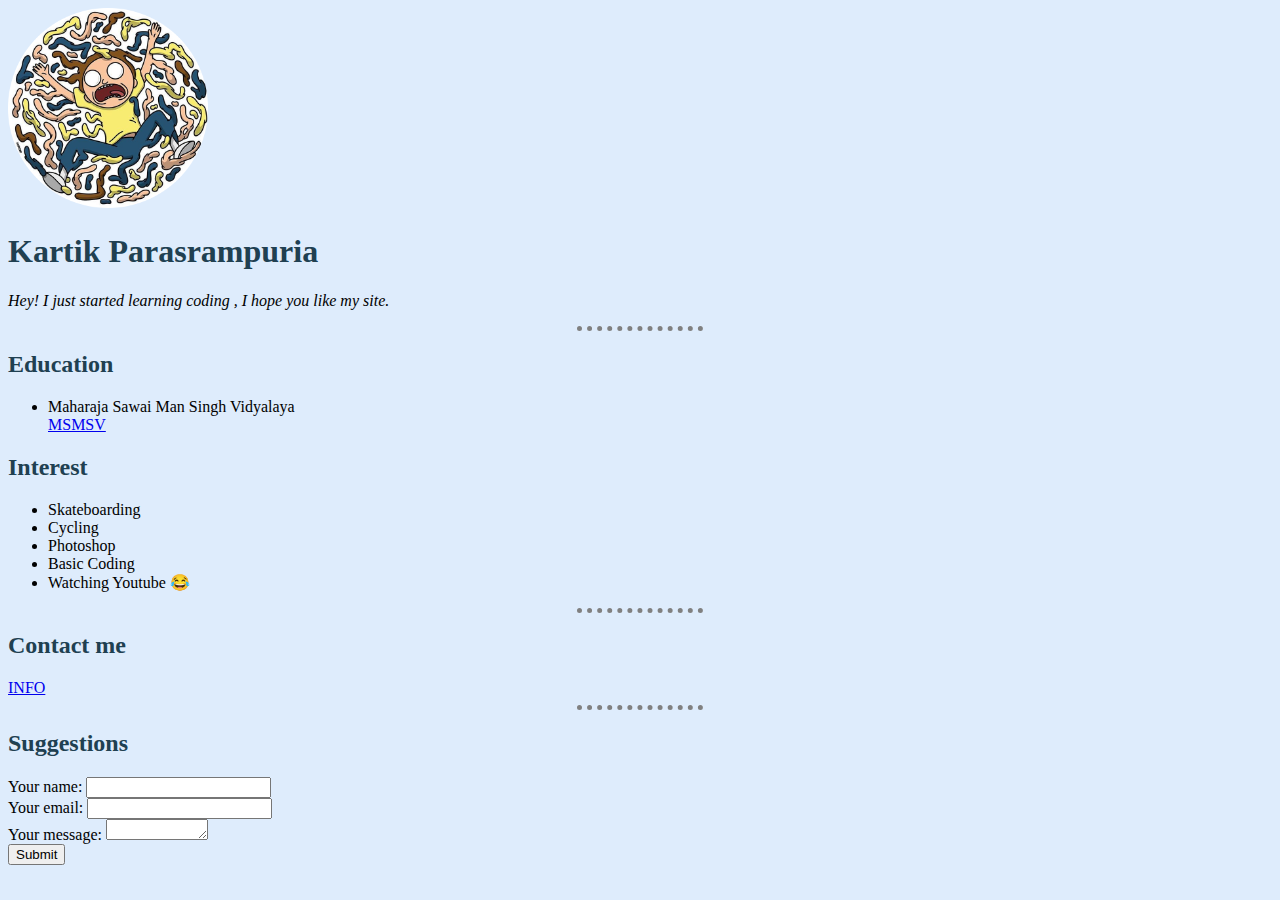
<file: index.html>
<!DOCTYPE html>
<html>
  <head>
    <meta charset="utf-8">
    <title>Kartik Parasrampuria's Personal Site</title>
    <link rel="stylesheet" href="CSS/styles.css">
  </head>

  <body>
    <img src="imageonline-co-resizedimage.png" alt="Crazy Morty">
    <h1>Kartik Parasrampuria</h1>
    <em> <p>Hey! I just started learning coding , I hope you like my site.</p>  </em>
    <hr>
    <h2>Education</h2>
  <ul>
    <li>Maharaja Sawai Man Singh Vidyalaya</li>
    <a href="http://www.msmsvidyalaya.in/">MSMSV</a>
  </ul>
  <h2>Interest</h2>
  <ul>
    <li>Skateboarding</li>
    <li>Cycling</li>
    <li>Photoshop</li>
    <li>Basic Coding</li>
    <li>Watching Youtube 😂</li>
    </ul>
    <hr>
    <h2>Contact me</h2>
    <a href="contact me.html">INFO</a>
    <hr>
    <h2>Suggestions</h2>
    <form action="mailto:kartikparasrampuria@gmail.com" method="post"enctype="text/plain">
      <label>Your name:</label>
      <input type="text" name="Your name" value=""><br>
      <label>Your email:</label>
    <input type="email" name="Your email" value=""><br>
    <label>Your message:</label>
    <textarea name="Your message" rows="1" cols="10"></textarea><br>
  <input type="submit" name="" >

    </form>

  </body>
</html>
</file>
<file: CSS/styles.css>
body { background-color: #deecfc;}

hr{ border-style: none ;
    border-top-style: dotted;
    border-color: grey;
    border-width:5px;
    width: 10%;}
 img { heignt: 20px;}

h1{ color: #204051;}
h2{color:#204051;}
h3{color:#204051;}
</file>
